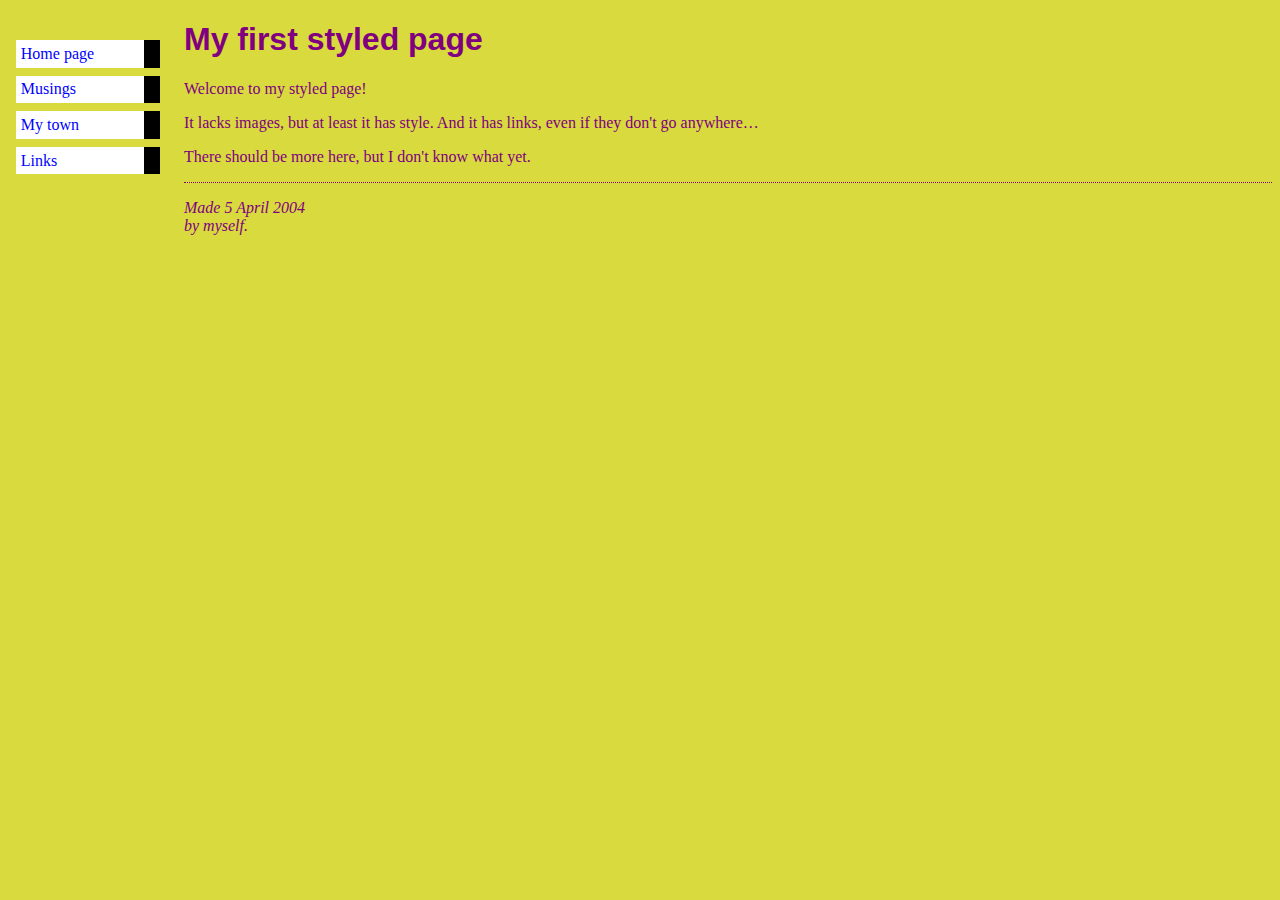
<file: index.html>
<!DOCTYPE html PUBLIC "-//W3C//DTD HTML 4.01//EN">
<html>
<head>
  <title>My first styled page</title>
<link rel="stylesheet" href="mystyle.css">
</head>

<body>

<!-- Site navigation menu -->
<ul>
  <li><a href="index.html">Home page</a>
  <li><a href="musings.html">Musings</a>
  <li><a href="town.html">My town</a>
  <li><a href="links.html">Links</a>
</ul>

<!-- Main content -->
<h1 >My first styled page</h1>

<p>Welcome to my styled page!

<p>It lacks images, but at least it has style.
And it has links, even if they don't go
anywhere&hellip;

<p>There should be more here, but I don't know
what yet.

<!-- Sign and date the page, it's only polite! -->
<address>Made 5 April 2004<br>
  by myself.</address>

</body>
</html>
</file>
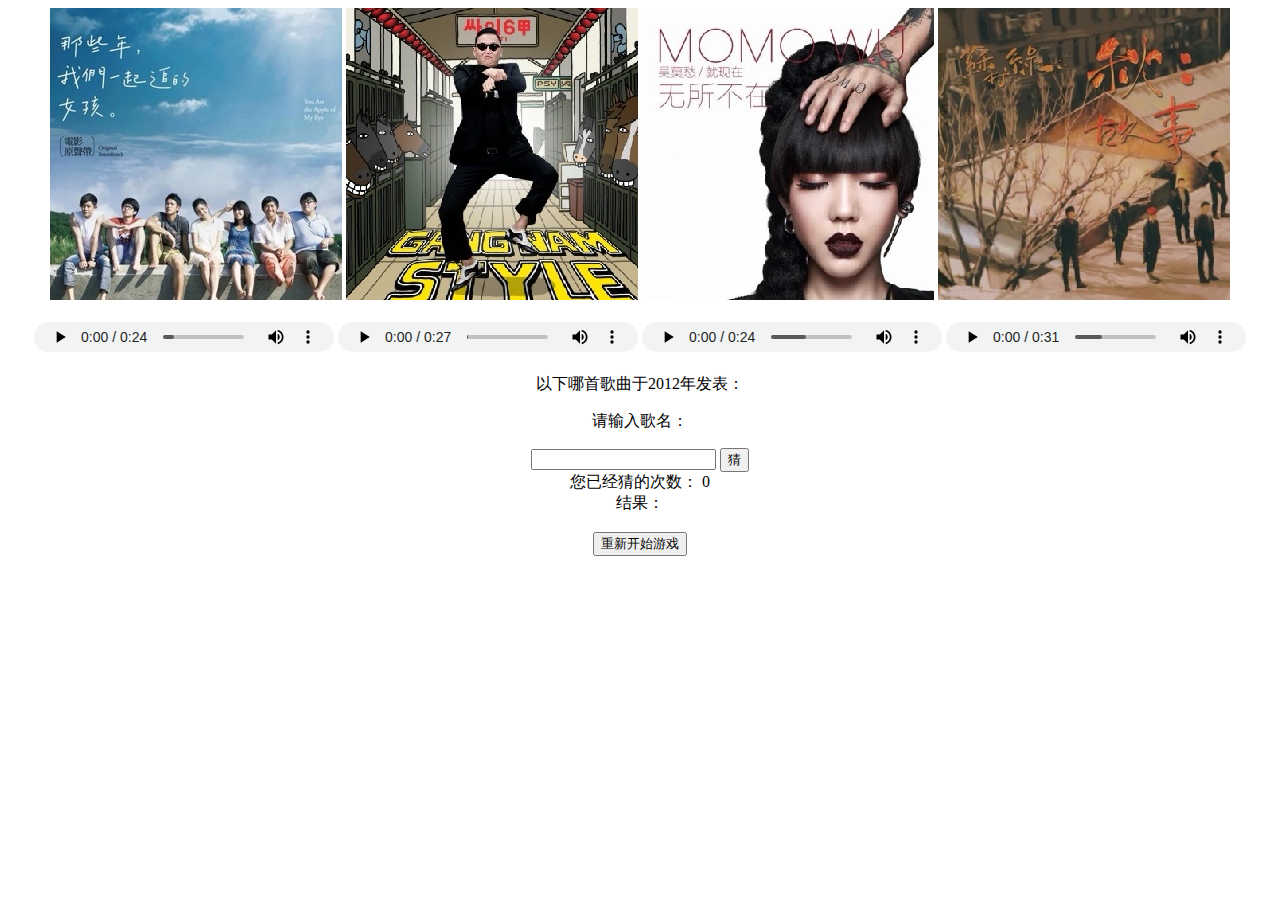
<file: homework1.html>
<!DOCTYPE html>
<html lang="en">
<head>
    <meta charset="UTF-8">
    <meta http-equiv="X-UA-Compatible" content="IE=edge">
    <meta name="viewport" content="width=device-width, initial-scale=1.0">
    <title>关于2012你还记得多少</title>
    <body>

    </body>

</head>
<body>
    <div id="i1">
      <div style="text-align:center;">
      <img src="20131711872780_.pic.jpg">
      <img src="20161711872781_.pic.jpg">
      <img src="20141711872780_.pic.jpg">
      <img src="20151711872781_.pic.jpg">
    </br></br>
    </div>
  </style>
<div style="text-align:center;">

<audio controls style="background:none;width:300px;height: 30px;">
  <source src="胡夏-那些年.mp3" type="audio/mpeg">
</audio>

<audio controls style="background:none;width:300px;height: 30px;">
  <source src="PSY (朴载相)-江南style.mp3" type="audio/mpeg">
</audio>

<audio controls style="background:none;width:300px;height: 30px;">
  <source src="吴莫愁-就现在.mp3" type="audio/mpeg">
</audio>

<audio controls style="background:none;width:300px;height: 30px;">
  <source src="苏打绿-我好想你 (I Miss You So).mp3" type="audio/mpeg">
</audio>
</div>
</style>
<br>
  <div style="text-align:center;">
        <span>以下哪首歌曲于2012年发表：</span>
        <span><p>请输入歌名：</p></span>
        <input type="text" id="text">
        <input type="button" value="猜" id="guess">
        <br>
        <span>您已经猜的次数：</span>
        <span id="count">0</span>
        <br>
        结果：<span class="c1"></span>
        <br>
        <br>
        <input type="button" value="重新开始游戏" id="reBu">
    </div>
</body>
</style>
<script>
    var text = document.querySelector("#text");
    var count = document.querySelector("#count");
    var result = document.querySelector(".c1");
    var guessBu = document.querySelector("#guess");
    var reBu = document.querySelector("#reBu");
    var sum = 0;
    guessBu.onclick = function(){
        sum++;
        count.innerHTML = sum;
        var userGuess = parseInt(text.value);
        if(userGuess = "江南style"){
            result.innerHTML = "恭喜您，您猜对了！";
            result.style.color = "green";
        }
        else {
            result.innerHTML = "很遗憾，您猜错了！";
            result.style.color = "red";
          }
    }
    reBu.onclick = function(){
        sum = 0;
        count.innerHTML = sum;
        result.innerHTML = "";
        text.value = "";
    }


</script>
</html>
</file>
<file: mystyle.css>
body {
  padding-left: 11em;
  font-family: Georgia, "Times New Roman",Times, serif;
  color: purple;
  background-color: #d8da3d }
ul {
  list-style-type: none;
  padding: 0;
  margin: 0;
  position: absolute;
  top: 2em;
  left: 1em;
  width: 9em }
h1 {
 font-family: Helvetica, Geneva, Arial,
      SunSans-Regular, sans-serif }
      ul li {
background: white;
margin: 0.5em 0;
padding: 0.3em;
border-right: 1em solid black }
ul a {
text-decoration: none }
a:link {
color: blue }
a:visited {
color: purple }
address {
margin-top: 1em;
padding-top: 1em;
border-top: thin dotted }
 </style>
</head>
</file>
